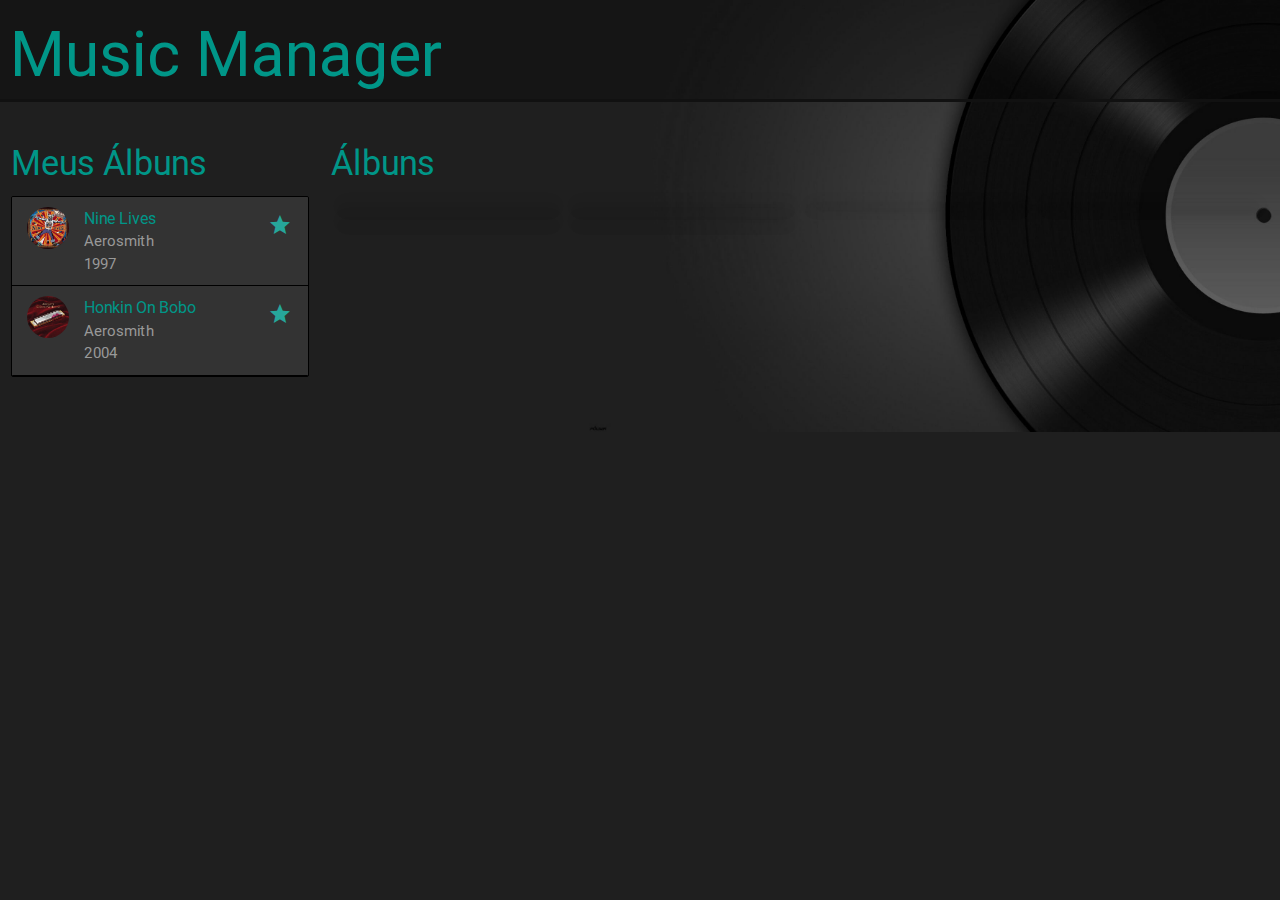
<file: index.html>
<!DOCTYPE html>
<html lang="en" ng-app="listaDeCompras">
<head>
	<meta charset="UTF-8">
	<title>Lista de Álbuns</title>
	<link rel="stylesheet" href="dev/materialize/css/materialize.css">
	<link href="http://fonts.googleapis.com/icon?family=Material+Icons" rel="stylesheet">
	<link rel="stylesheet" href="dev/css/style.css">

	<script src="dev/angular/angular.min.js"></script>
</head>
<body ng-controller="listaDeAlbunsController">
	<h1 class="teal-text">Music Manager</h1>
	<div class="row">
		<div class="col s12 m3">
			<div class="row">
				<h4 class="teal-text">Meus Álbuns</h4>
				<ul class="collection">
					<li class="collection-item avatar" ng-repeat="album in albuns" ng-show="album.favorite">
						<list-album-item info="album" ></list-album-item>
					</li>
				</ul>
			</div>
		</div>
		<div class="col s12 m9">
			<div class="row">
				<h4 class="teal-text">Álbuns</h4>
		    	<div class="col s6 m4 l3" ng-repeat="album in albuns">
		      		<div class="card z-depth-4">
		      			<album-item info="album"></album-item>
		      		</div>
		     	</div>
		    </div>
		</div>
    </div>

	<!-- Modules -->
	<script src="dev/angular/modules/app.js"></script>

	<!-- Controllers -->
	<script src="dev/angular/controllers/listaDeAlbuns.js"></script>

	<!-- Directives -->
	<script src="dev/angular/directives/dadosAlbum.js"></script>
	<script src="dev/angular/directives/listItem.js"></script>
</body>
</html>
</file>
<file: dev/css/style.css>
body{
	background: url('../img/bg-home.jpg') #1F1F1F right no-repeat;
	background-size: auto 100%;
}

h1{
	border-bottom: 3px solid #111;
	background: rgba(0, 0, 0, .3);
	margin-top: 0;
	padding: 20px 10px 10px 10px
}

.card{
	background-color: #000;
}

.card-image{
	max-height: 200px;
	overflow: hidden;
}

.card-content{
	color: #999;
}

.card .card-title{
	font-size: .9em;
	text-transform: uppercase;
	letter-spacing: 1px;
}

.favorite-album{
	position: absolute;
	top: 10px;
	right: 10px;
}

.collection{
	border-color: #000
}

.collection .collection-item{
	background: #333;
	color: #999;
	border-color: #000;
}
</file>
